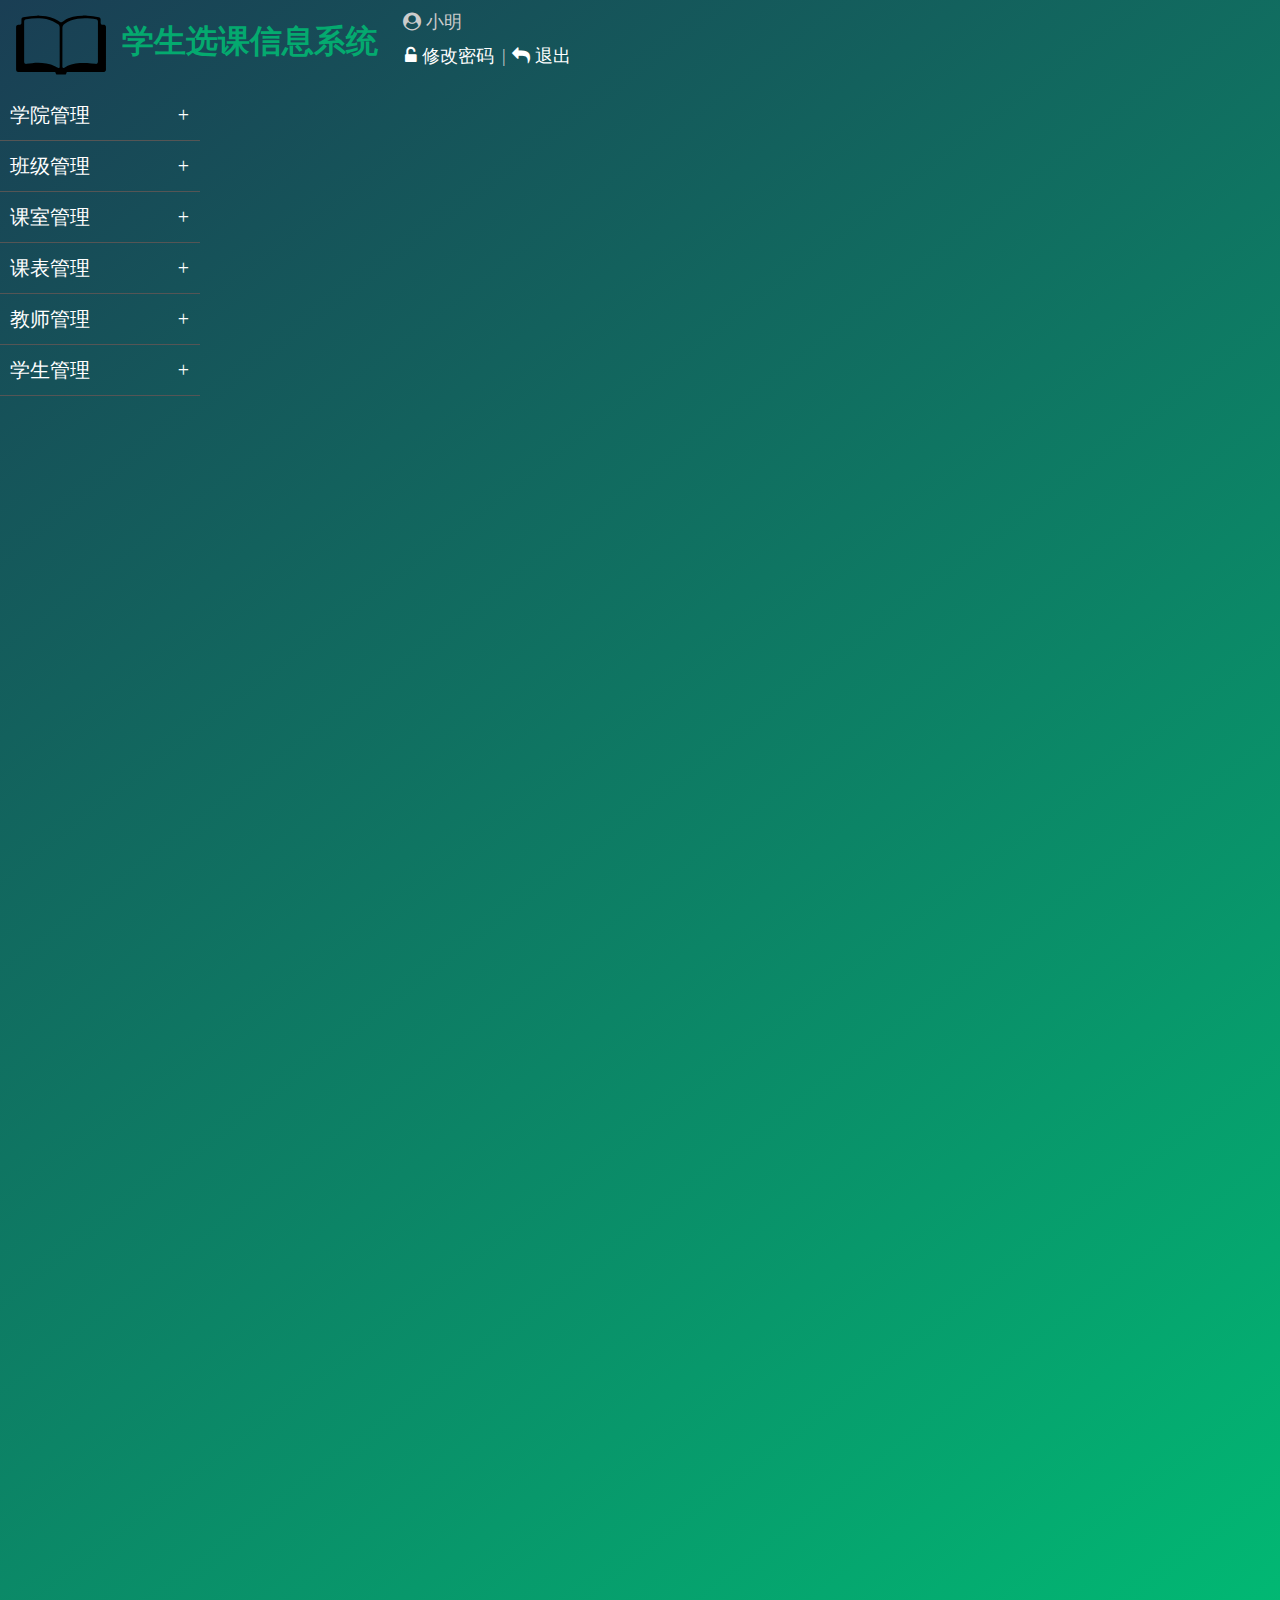
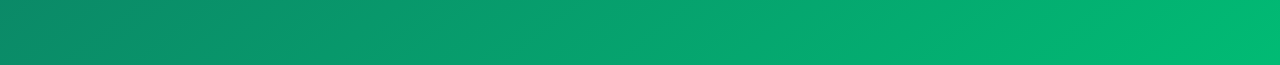
<file: index.html>
<!DOCTYPE html>
<html>
	<head>
		<meta charset="UTF-8">
		<title>gradient</title>
		<link rel="stylesheet" type="text/css" href="css/style.css"/>
		<link rel="stylesheet" type="text/css" href="font-awesome-4.7.0/css/font-awesome.min.css"/>
		<script src="js/jquery.min.js"></script>
		<script src="js/style.js"></script>
	</head>
	<body>
		<header>
			<img src="img/book.svg"/>
			<h1>学生选课信息系统</h1>
			<div class="user">
				<p><i class="fa fa-user-circle"></i>小明</p>
				<a href=""><i class="fa fa-unlock-alt"></i>修改密码</a><span>|</span>
				<a href=""><i class="fa fa-reply"></i>退出</a>
			</div>
		</header>
		
		<aside>
			<div class="list">
				<ul>
					<li>
						<p class="title">学院管理</p>
						<ul class='list-se'>
							<p class="title">学院管理</p>
							<li><p>学院录入</p></li>
							<li><p>学院信息管理</p></li>
						</ul>
					</li>
					<li>
						<p class="title">班级管理</p>
						<ul class='list-se'>
							<p class="title">班级管理</p>
							<li><p>班级录入</p></li>
							<li><p>班级信息管理</p></li>
						</ul>
					</li>
					<li>
						<p class="title">课室管理</p>
						<ul class='list-se'>
							<p class="title">课室管理</p>
							<li><p>课室录入</p></li>
							<li><p>课室信息管理</p></li>
						</ul>
					</li>
					<li>
						<p class="title">课表管理</p>
						<ul class='list-se'>
							<p class="title">课表管理</p>
							<li><p>课表录入</p></li>
							<li><p>课表信息管理</p></li>
						</ul>
					</li>
					<li>
						<p class="title">教师管理</p>
						<ul class='list-se'>
							<p class="title">教师管理</p>
							<li><p>教师录入</p></li>
							<li><p>教师信息管理</p></li>
						</ul>
					</li>
					<li>
						<p class="title">学生管理</p>
						<ul class='list-se'>
							<p class="title">学生管理</p>
							<li><p>学生录入</p></li>
							<li><p>学生信息管理</p></li>
						</ul>
					</li>
				</ul>
			</div>
		</aside>
			
		<article>
			 
			    <ul id="tabs">
			    </ul>
			    <div id="content"> </div>
		</article>
		
		<footer></footer>
	</body>
	<script type="text/javascript">
		$(document).ready(function($) 
		{
			$('.list ul li p').clickdown();
			$('.list-se p[class=title]').clickup();
			$('.list>ul>li').ad();
			$('.list ul li p').liclickdown();
		});
			
			 
	</script>
</html>
</file>
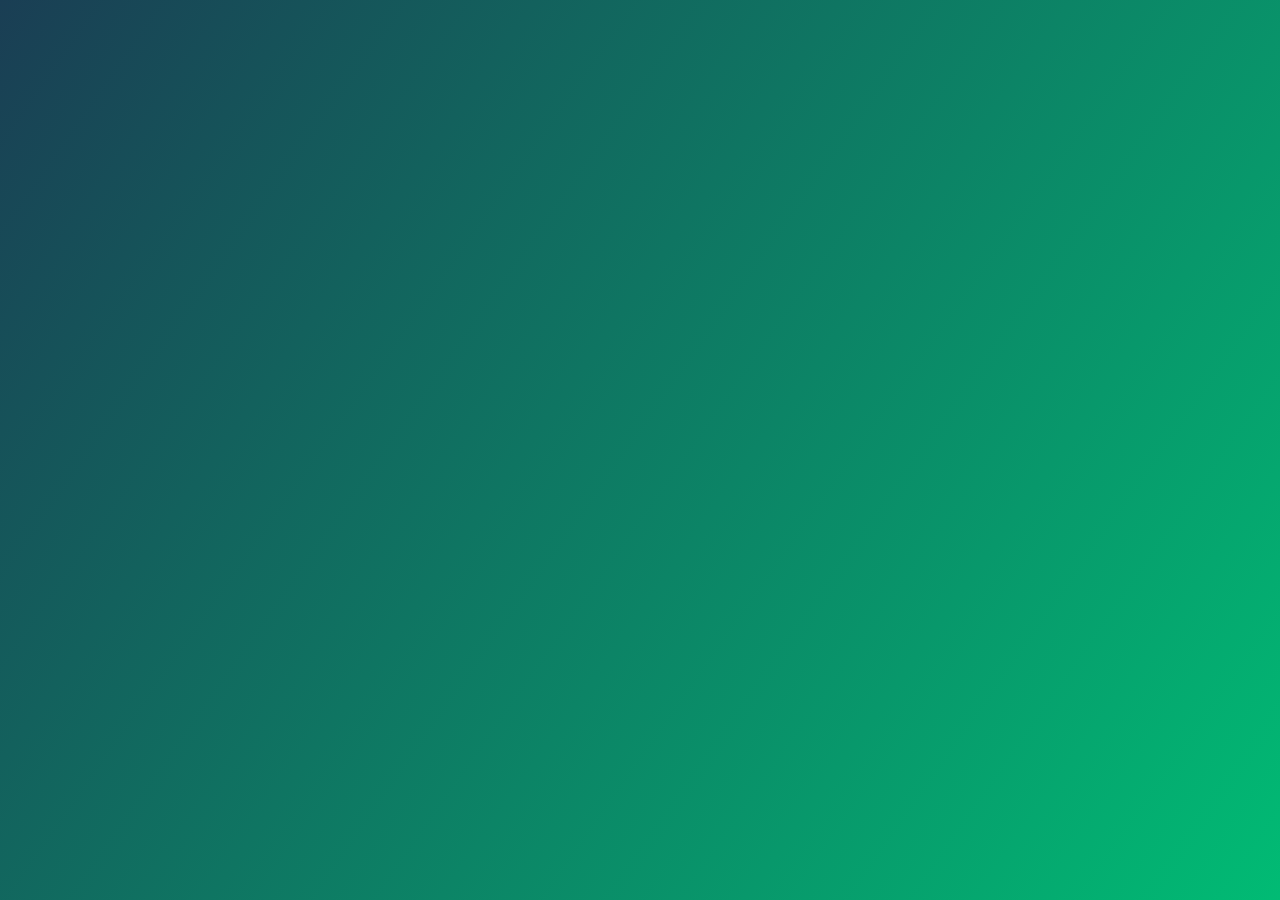
<file: Gradients.html>
<!DOCTYPE html>
<html>
	<head>
		<meta charset="UTF-8">
		<title>gradient</title>
		<style type="text/css">
			*{
				margin: 0;
				padding: 0;
			}
			body{
				 width: 100wh;
       			 height: 100vh;
				/*background: -webkit-gradient(linear,left top,right bottom,from(#a3bded),to(rgb(1,187,116)));*/
				background: -webkit-gradient(linear,left top,right bottom,from(rgb(26,62,84)),to(rgb(1,187,116)));
				
				/*background: linear-gradient(to left top,#4fb576 0%, #44c489 30%, #28a9ae 46%, #28a2b7 56%, rgb(26,62,84) 100%);*/
				 /*background: -webkit-gradient(linear, left top, left bottom, from(#ff0), to(#f00));*/
			}
		</style>
	</head>
	<body>
		
	</body>
</html>
</file>
<file: css/style.css>
/*重置*/
*{
	margin: 0;
	padding: 0;
}
a{text-decoration: none;color: white;}
a:active{text-decoration: none;color: rgb(4,170,111);}
span{display: inline-block;}
body{
	 width: 100vw;
	 min-width: 600px;
     height: 100vh;
	 background: -webkit-gradient(linear,left top,right bottom,from(rgb(26,62,84)),to(rgb(1,187,116)));
}

 /*头部*/
header{
	width: 99.9%;
	height: 10%;
	min-height: 90px;
}

header img{
	height: 100%;
	padding: 0 1em;
	float: left;
}
header h1{
	color: rgb(4,170,111);
	padding: 20px 25px 0 0;
	float: left;
}
header div.user{
	font-size: 18px;
}
.user p{
	padding: 10px ;
	color: #ccc;
}
.user a i{padding-right:5px;}

.user a{
	padding: 0 2px;
}
.user  i{padding-right:5px;}

.user a:after{
	content: "";
	padding-left: 6px;
}
.user span{
	color: #ccc;;
}

/*侧边栏*/
aside{
	width: 10%;
	min-width: 200px;
	height: 89%;
	float: left;
}
.list{
	width : 100%;
}
.list ul{
	list-style: none;
}
.list>ul>li{
	width        : 100%;
	border-bottom: 1px solid #555;
	-webkit-transition: .3s ease;
	-moz-transition: .3s ease;
	-o-transition: .3s ease;
			transition: .3s ease;
}
.list>ul>li p[class=title]{
	width      : 100%;
	height     : 50px;
	line-height: 50px;
	padding-left    : 10px;
	border     : none;
	position   : relative;
	font-size  : 20px;
	color: white;
}
.list>ul>li p[class=title]>span{
	position: absolute;
	right: 10%;
}
.list-se{
	overflow: hidden;
	display: none;
}
.list-se>p[class=title]{
	background: #444 !important;
	color: white !important;
	
}
.list-se>li{
	position: relative;
	right   : -100%;
	-webkit-transition: right .5s;
	-moz-transition   : right .5s;
	-o-transition     : right .5s;
	transition        : right .5s;
}
.list-se>li>p{
	background  : #3b3b3b;
	color       : #f0f0f0;
	height      : 50px;
	-webkit-box-sizing :border-box;
	        box-sizing :border-box;
	padding-left: 20px;
	line-height : 50px;
	border-left : 5px solid #3b3b3b; 
	-webkit-transition   : border .5s; 
			 transition  : border .5s;
	-webkit-transition   : background .3s;
			 transition  : background .3s;
}
.list-se>li>p:hover{
	border-color: rgb(1,187,116); 
	background  : #5b5b5b;
}

/*主体*/
article{
	width: 89%;
	height: 86%;
	float: left;
}

#tabs {
	margin:0;
	padding:0;
	list-style:none;
	overflow:hidden;
}
#tabs li {
	float:left;
	display:block;
	padding:5px;
	margin-right:5px;
}
#tabs li a {
	color:#ccc;
	text-decoration:none;
}
#tabs li.current {
	background-color:rgba(26,62,84,0.8);
}
#tabs li.current a {
	color:#fff;
	text-decoration:none;
}
#tabs li a.remove {
	color:crimson;
	margin-left:10px;
}
#content {
	width: 100%;
	height: 100%;
}
#content iframe{
	width: 100%;
	height: 100%;
	border: 0;
}


/*尾部*/
footer{
	
}
</file>
